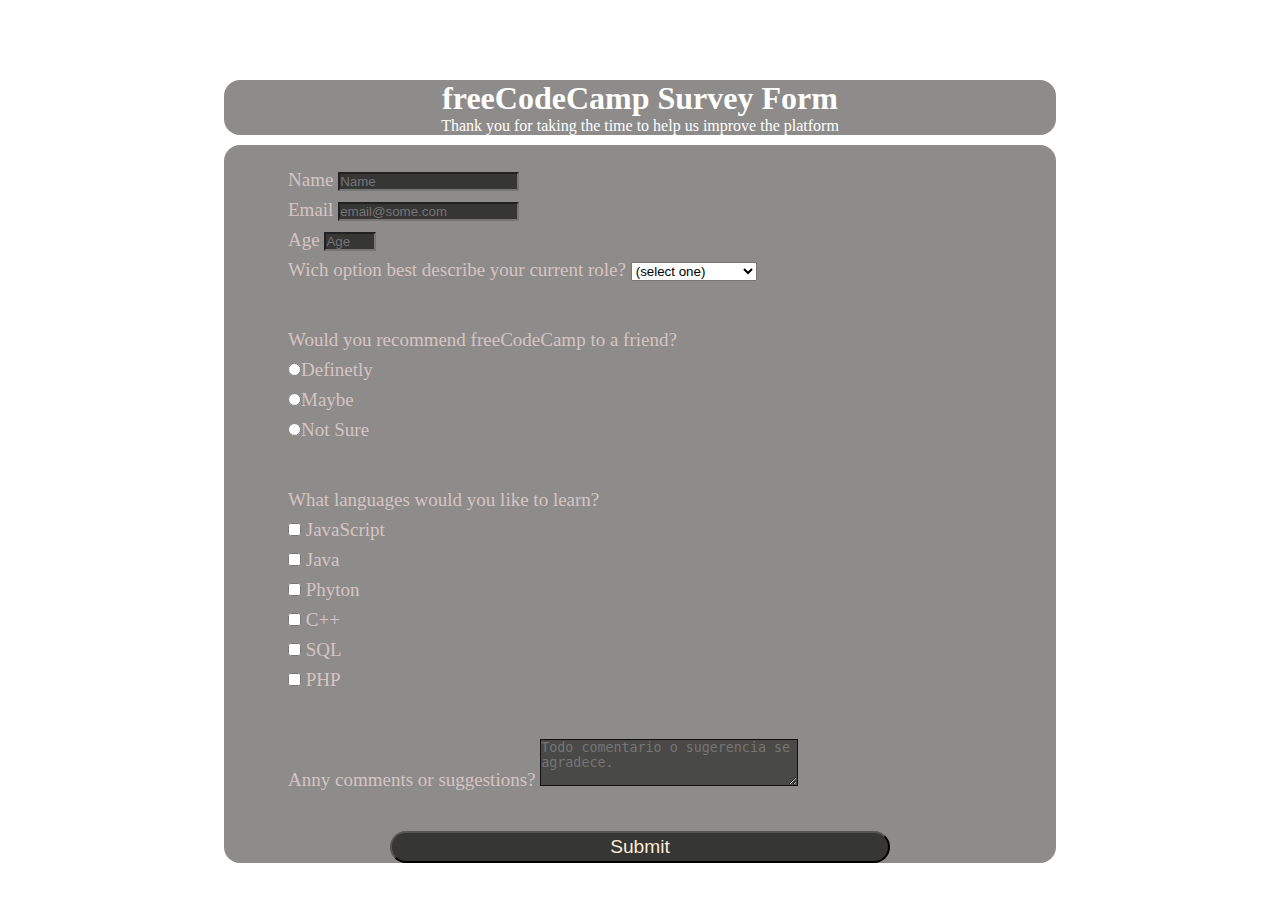
<file: New_Responsive_Web_Design_Certification/Survey_Form/index.html>
<!DOCTYPE html>
<html>
  <head>
    <meta charset="utf-8">
    <meta name="viewport" content="width=device-width, initial-scale=1.0">
    <title>Survey Form</title>
    <link rel="stylesheet" href="styless.css">
  </head>
  <body>
    <div class="header">
      <h1 id="title">freeCodeCamp Survey Form</h1>
      <p id="description">Thank you for taking the time to help us improve the platform</p>
    </div>
    <form id="survey-form">
      <fieldset class="container1">
        <label for="name" id="name-label">Name <input id="name" type="text" placeholder="Name" required /></label>
        <label for="email" id="email-label">Email <input id="email" type="email" placeholder="email@some.com" required /></label>
        <label for="number" id="number-label">Age <input id="number" type="number" min="18" max="50" placeholder="Age"required /></label>
        <label for="dropdown">Wich option best describe your current role?
          <select id="dropdown">
            <option value="">(select one)</option>
            <option value="1">Student</option>
            <option value="2">Full Time Job</option>
            <option value="3">Full Time Learner</option>
            <option value="4">Prefer not to say</option>
            <option value="5">Other</option>
          </select>
        </label>
      </fieldset>
      <fieldset>
        <label>Would you recommend freeCodeCamp to a friend?</label>
        <label for="definetly"><input type="radio" id="definetly" name="refeer" value="3" class="inline"/>Definetly</label>
        <label for="maybe"><input type="radio" id="maybe" name="refeer" value="2" class="inline"/>Maybe</label>
        <label for="not-sure"><input type="radio" id="not-sure" name="refeer" value="1"  class="inline"/>Not Sure</label>
      </fieldset>
      <fieldset>
              <!-- AQUI VAN LOS CHECKBOXES (step 14) -->
        <label>What languages would you like to learn?</label>
        <label class="inline">
          <input name="language" value="javascript" type="checkbox" /> JavaScript
        </label>
        <label>
          <input name="language" value="java" type="checkbox" /> Java
        </label>
        <label>
          <input name="language" value="phyton" type="checkbox" /> Phyton
        </label>
        <label>
          <input name="language" value="c++" type="checkbox" /> C++
        </label>
        <label>
          <input name="language" value="sql" type="checkbox" /> SQL
        </label>
        <label>
          <input name="language" value="php" type="checkbox" /> PHP
        </label>
      </fieldset>  
      <fieldset>
       <label for="comments">Anny comments or suggestions?
         <textarea id="comments" rows="3" cols="30" placeholder="Todo comentario o sugerencia se agradece." ></textarea>
      </label>
      </fieldset>
      <input id="submit" type="submit" value="Submit" />
    </form>
  </body>
</html>
</file>
<file: New_Responsive_Web_Design_Certification/Survey_Form/styless.css>
*{
  padding: 0;
  margin: 0;
}

body{
/*Hacer que la imagen cubra pantalla completa
  * background: url("LINK DE LA IMAGEN");
  * background-size: cover;
  * background-attachment: fixed; 
*/
  background: url("https://external-content.duckduckgo.com/iu/?u=https%3A%2F%2Fstatic.pexels.com%2Fphotos%2F93046%2Fpexels-photo-93046.jpeg&f=1&nofb=1&ipt=1ed5e74c9e060532eecfc0e80e9e8cbe1f6f3f1c48b521bcad328781d1471b05&ipo=images");
  background-size: cover;
  background-attachment: fixed;
  color: rgb(214, 196, 196);
}

.header{
  text-align: center;
  margin: auto;
  width: 65%;
  margin-top: 5rem;
  background-color: rgba(80, 78, 76, 65%);
  color: white;
  border-radius: 1rem;
}

.title{
  font-size: 1.8em;
}

.description{
  font-size: 18px;
  margin-top: 10px;
}

form{
  background-color: rgba(80, 78, 76, 65%);
  width:65%;
  margin: 10px auto;
  border-radius: 1rem;
  font-size: 19px;
}

input{
  background-color: rgba(8, 8, 8, 0.65);
  color: antiquewhite;
}

label{
  display: block;
  margin: 0.5rem 1rem; /* margen top y bottom de .5rem. Left y Right de 0 */
}

fieldset{
  padding: 1rem 3rem;
  border: none;
  border-bottom: 1px ;
}
fieldset:last-of-type{
  border-bottom: none;
}

#submit{
  width: 60%;
  display: block;
  margin: 1rem auto;
  height: 2rem;
  border-radius: 2rem;
  font-size: 1.2rem;
}

#comments{
  background-color: rgba(37, 37, 36, 0.65);
  border: 1px solid rgb(17, 17, 17);
  color: antiquewhite;
}
</file>
